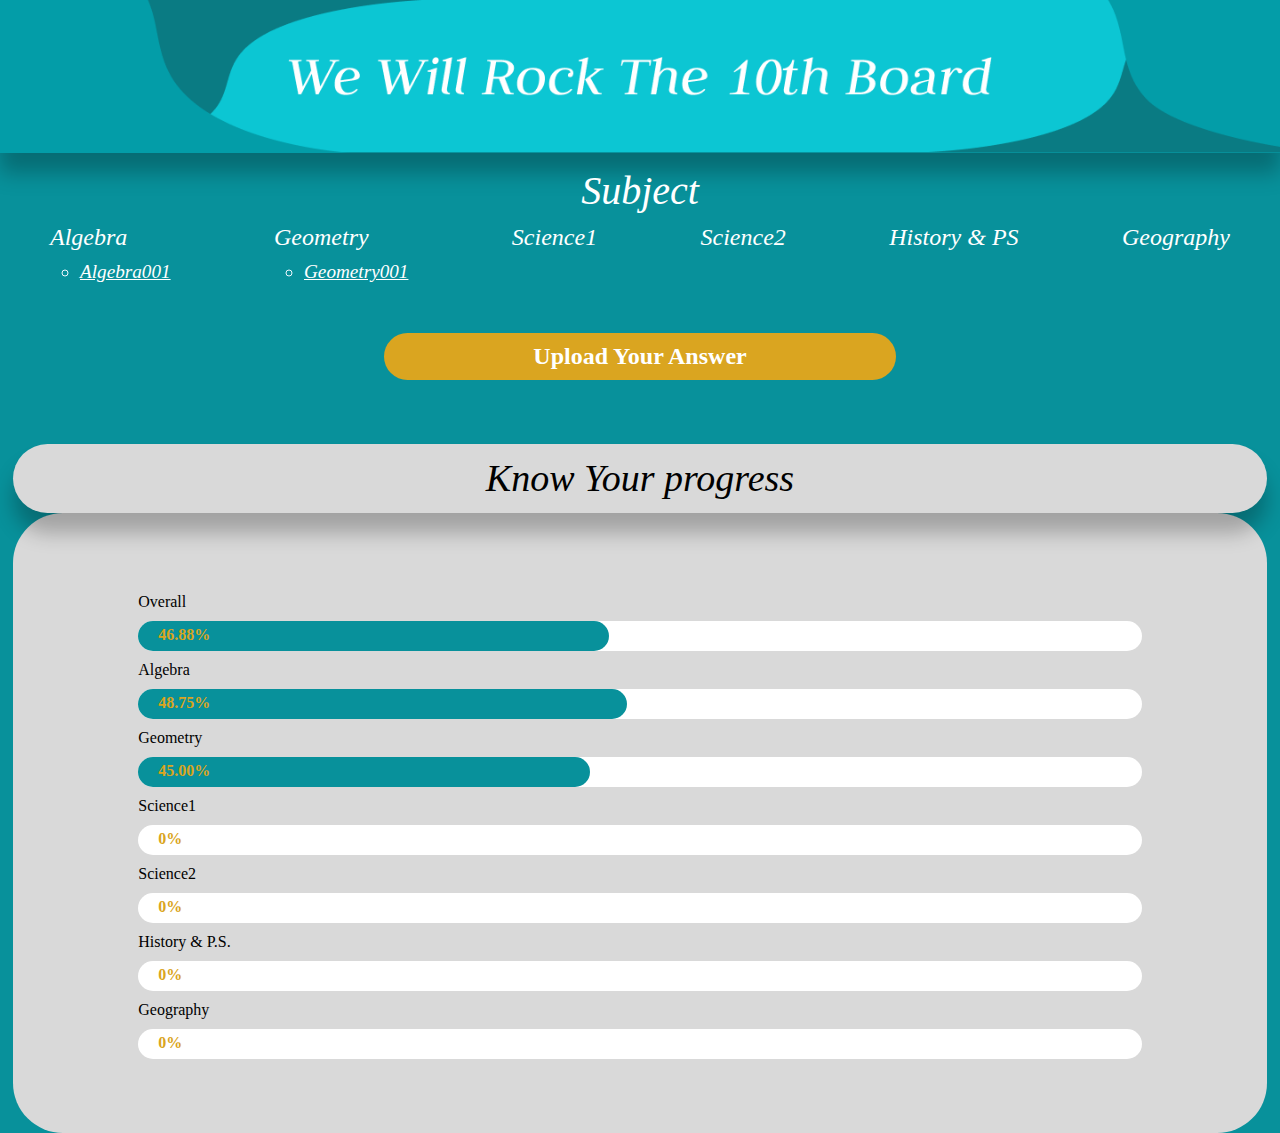
<file: index.html>
<!DOCTYPE html>
<html lang="en">

<head>
    <meta charset="UTF-8">
    <meta name="viewport" content="width=device-width, initial-scale=1.0">
    <title>Document</title>
    <link rel="stylesheet" href="style.css">
</head>

<body>
    <div class="slogan">
        <img src="asset/Group 8.png" alt="hiii">
    </div>
    <div class="sub">
        <p>Subject</p>
    </div>
    <div class="subject">
        <ul>
            <li>Algebra
                <ul>
                    <li>
                        <a href="algebra2023.html">Algebra001</a>
                    </li>
                </ul>
            </li>
            <li>geometry
                <ul>
                    <li>
                        <a href="geometry2023.html">Geometry001</a>
                    </li>
                </ul>
            </li>
            <li>science1</li>
            <li>science2</li>
            <li>history & PS</li>
            <li>geography</li>
        </ul>
    </div>
    <h2><a
            href="https://docs.google.com/forms/d/e/1FAIpQLSfFLMsPqqUPBa83AH9BrS2__k_kY2g0_oGwrwictDL-rSY3DA/viewform?usp=sf_link">Upload
            Your Answer
        </a></h2>
    <div class="KYP">
        <p>Know Your progress</p>
    </div>
    <div class="progress">
        <ul>
            <li>Overall</li><p class="bar"></p><div class="bar-1"><p>46.88%</p></div>
            <li>Algebra</li><p class="bar"></p><div class="bar-2"><p>48.75%</p></div>
            <li>geometry</li><p class="bar"></p><div class="bar-3"><p>45.00%</p></div>
            <li>science1</li><p class="bar"></p><div class="bar-4"><p>0%</p></div>
            <li>science2</li><p class="bar"></p><div class="bar-5"><p>0%</p></div>
            <li>history & P.S.</li><p class="bar"><div class="bar-6"><p>0%</p></div>
            <li>geography</li><p class="bar"></p><div class="bar-7"><p>0%</p></div>
        </ul>
    </div>
</body>

</html>
</file>
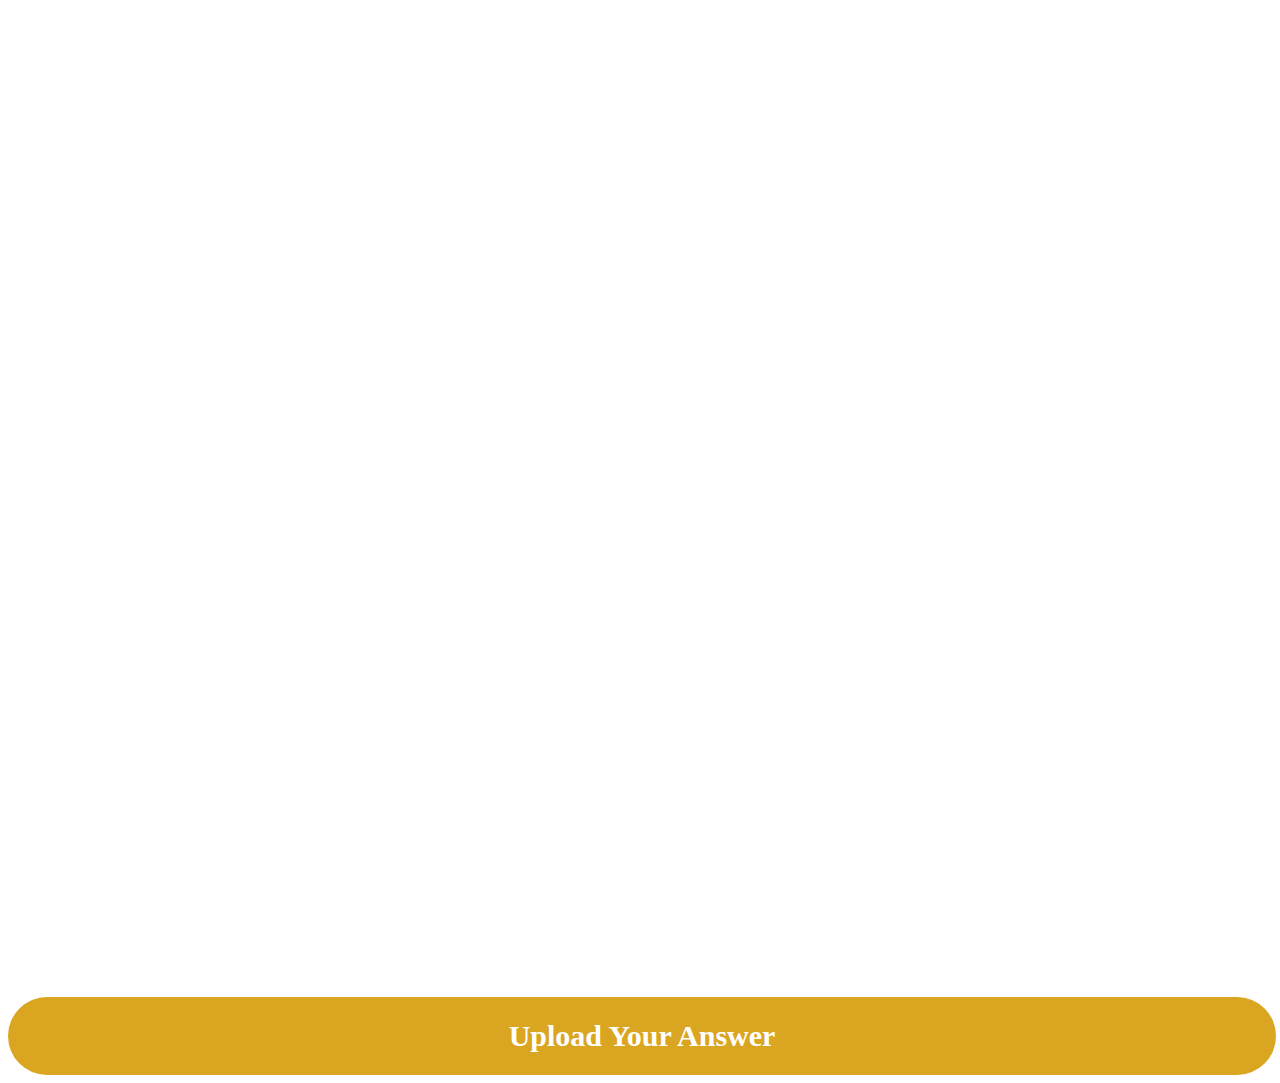
<file: algebra2023.html>
<!DOCTYPE html>
<html lang="en">
<head>
    <meta charset="UTF-8">
    <meta name="viewport" content="width=device-width, initial-scale=1.0">
    <title>10th test</title>
    <link rel="stylesheet" href="stylepdf.css">
</head>
<body>
    <iframe id="mypdf" src="question/Algebra.pdf" frameborder="0" ></iframe>
    <div class="submit">
        <h2><a
            href="https://docs.google.com/forms/d/e/1FAIpQLSfFLMsPqqUPBa83AH9BrS2__k_kY2g0_oGwrwictDL-rSY3DA/viewform?usp=sf_link">Upload
            Your Answer
        </a></h2>
</body>
</html>
</file>
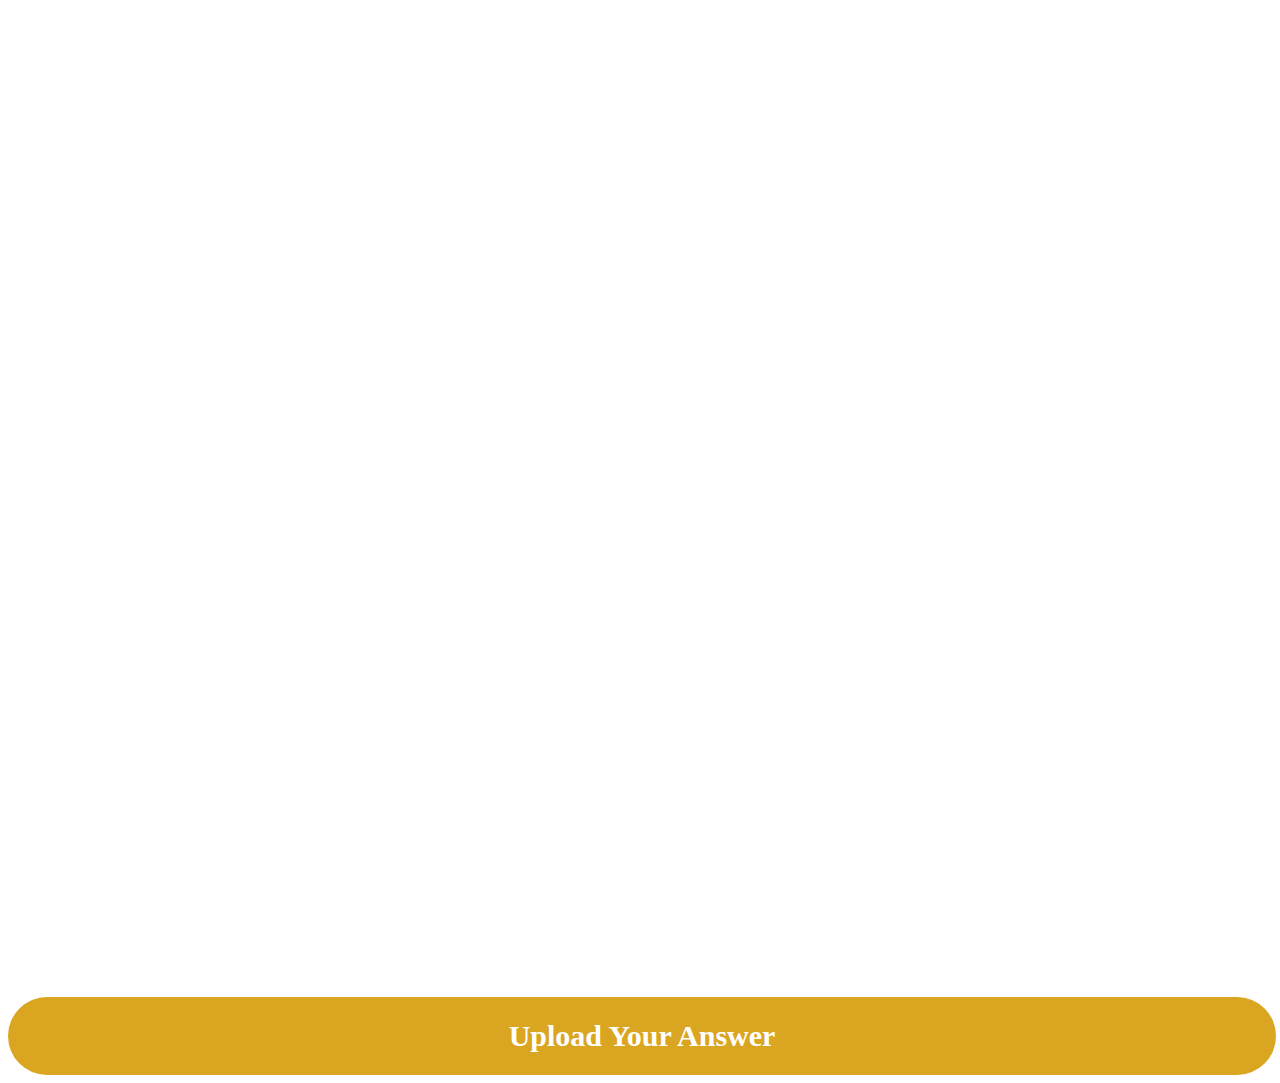
<file: geometry2023.html>
<!DOCTYPE html>
<html lang="en">
<head>
    <meta charset="UTF-8">
    <meta name="viewport" content="width=device-width, initial-scale=1.0">
    <title>10th test</title>
    <link rel="stylesheet" href="stylepdf.css">
</head>
<body>
    <iframe src="question/GEO.pdf" frameborder="0" ></iframe>
    <div class="submit">
        <h2><a
            href="https://docs.google.com/forms/d/e/1FAIpQLSfFLMsPqqUPBa83AH9BrS2__k_kY2g0_oGwrwictDL-rSY3DA/viewform?usp=sf_link">Upload
            Your Answer
        </a></h2>
</body>
</html>
</file>
<file: style.css>
* {
    margin: 0;
    padding: 0;
    font-family: 'judson';
}

body {
    background-color: #08919b;

}

.slogan {
    width: 100%;
}

img {
    width: 100%;
    box-shadow: 0px 20px 20px 0px rgba(0, 0, 0, 0.25);
}

.slogan-text {
    position: absolute;
    top: 7%;
    left: 50%;
    transform: translate(-50%, -50%);
    font-size: 20px;
}

.sub p {
    margin-top: 10px;
    text-align: center;
    font-size: 40px;
    font-family: 'judson';
    font-style: italic;
    color: white;
}

.subject {
    margin: 10px 50px;
    font-style: italic;
    text-transform: capitalize;
    color: white;
}

.subject ul {
    display: flex;
    flex-direction: row;
    flex-wrap: nowrap;
    align-content: center;
    justify-content: space-between;
}

.subject ul li {
    list-style: none;
    font-size: 150%;
}

.subject ul li ul li {
    font-size: 80%;
    margin-left: 30px;
    list-style: circle;
    color: aliceblue;
    margin-top: 10px;
}

.subject ul li ul li a {
    color: white;
}



h2 {
    text-align: center;
    background-color: goldenrod;
    margin: 3px 30%;
    padding: 10px 35px;
    border-radius: 100px;
    margin-top: 50px;
}

h2 a {
    color: white;
    text-decoration: none;
    font-size: 100%;
    background-color: goldenrod;
    font-family: 'judson';
}

.progress {
    border-radius: 50px;
    background: #d9d9d9;
    width: 98%;
    height: 620px;
    flex-shrink: 0;
    margin-top: -10px;
    position: absolute;
    z-index: -1;
    margin: 0 1%;
}

.KYP {
    border-radius: 52.323px;
    background: #D9D9D9;
    box-shadow: 0px 20px 20px 0px rgba(0, 0, 0, 0.25);
    width: 98%;
    height: 9%;
    flex-shrink: 0;
    margin-top: 5%;
    margin-left: 1%;
}

.KYP p {
    color: #000;
    font-family: Judson;
    font-size: 38px;
    font-style: italic;
    font-weight: 400;
    line-height: normal;
    padding: 1% 0;
    text-align: center;
    z-index: inherit;
}

.progress ul {
    margin-top: 80px;
}

.progress ul li {
    margin: 10px 10%;
    list-style: none;
    font-weight: 300;
    text-transform: capitalize;
}

.bar {
    background-color: white;
    margin: 10px 10%;
    width: 80%;
    height: 30px;
    border-radius: 40px;
}

.bar-1 {
    background-color: #08919b;
    margin: -40px 10%;
    width: 37.5%;
    height: 30px;
    border-radius: 40px;
    position: absolute;
    z-index: 1;
    text-align: start;
    ;
}

.bar-2 {
    background-color: #08919b;
    margin: -40px 10%;
    width: 39%;
    height: 30px;
    border-radius: 40px;
    position: absolute;
    z-index: 1;
}

.bar-3 {
    background-color: #08919b;
    margin: -40px 10%;
    width: 36%;
    height: 30px;
    border-radius: 40px;
    position: absolute;
    z-index: 1;
}

.bar-4 {
    background-color: #08919b;
    margin: -40px 10%;
    width: 0%;
    height: 30px;
    border-radius: 40px;
    position: absolute;
    z-index: 1;
}

.bar-5 {
    background-color: #08919b;
    margin: -40px 10%;
    width: 0%;
    height: 30px;
    border-radius: 40px;
    position: absolute;
    z-index: 1;
}

.bar-6 {
    background-color: #08919b;
    margin: -40px 10%;
    width: 0%;
    height: 30px;
    border-radius: 40px;
    position: absolute;
    z-index: 1;
}

.bar-7 {
    background-color: #08919b;
    margin: -40px 10%;
    width: 0%;
    height: 30px;
    border-radius: 40px;
    position: absolute;
    z-index: 1;
}

.bar-1 p {
    margin: 5px 0;
    margin-left: 20px;
    color: goldenrod;
    font-weight: bold;
}

.bar-2 p {
    margin: 5px 0;
    margin-left: 20px;
    color: goldenrod;
    font-weight: bold;
}

.bar-3 p {
    margin: 5px 0;
    margin-left: 20px;
    color: goldenrod;
    font-weight: bold;
}

.bar-4 p {
    margin: 5px 0;
    margin-left: 20px;
    color: goldenrod;
    font-weight: bold;
}

.bar-5 p {
    margin: 5px 0;
    margin-left: 20px;
    color: goldenrod;
    font-weight: bold;
}

.bar-6 p {
    margin: 5px 0;
    margin-left: 20px;
    color: goldenrod;
    font-weight: bold;
}

.bar-7 p {
    margin: 5px 0;
    margin-left: 20px;
    color: goldenrod;
    font-weight: bold;
}




@media only screen and (max-width: 600px) {
    .subject ul {
        display: block;
    }

    .subject ul li {
        margin: 10px 0;
    }
    h2 {
        text-align: center;
        background-color: goldenrod;
        margin: 3px 1%;
        padding: 10px 5%;
        border-radius: 100px;
        margin-top: 50px;
    }
    
    h2 a {
        color: white;
        text-decoration: none;
        font-size: 90%;
        background-color: goldenrod;
        font-family: 'judson';
    }
    .KYP p {
        font-size: 28px;
    }
    .progress{
        border-radius: 30px;
        height:  550px;
    }
    .progress ul {
        margin-top: 40px;
    }
    .bar-1{
        margin: -39.8px 10%;
    }
    
}
</file>
<file: stylepdf.css>
.submit {
    margin-top: 10px;
    padding: 2px;
    width: 100%;
    background-color: goldenrod;
    border-radius: 100px;
}

.submit h2{
    text-align: center;
}
.submit h2 a{
    color: white;
    text-decoration: none;
    font-size: 30px;
    background-color: goldenrod;
}
iframe{
    width: 100%;
    height: 975px;
}
</file>
